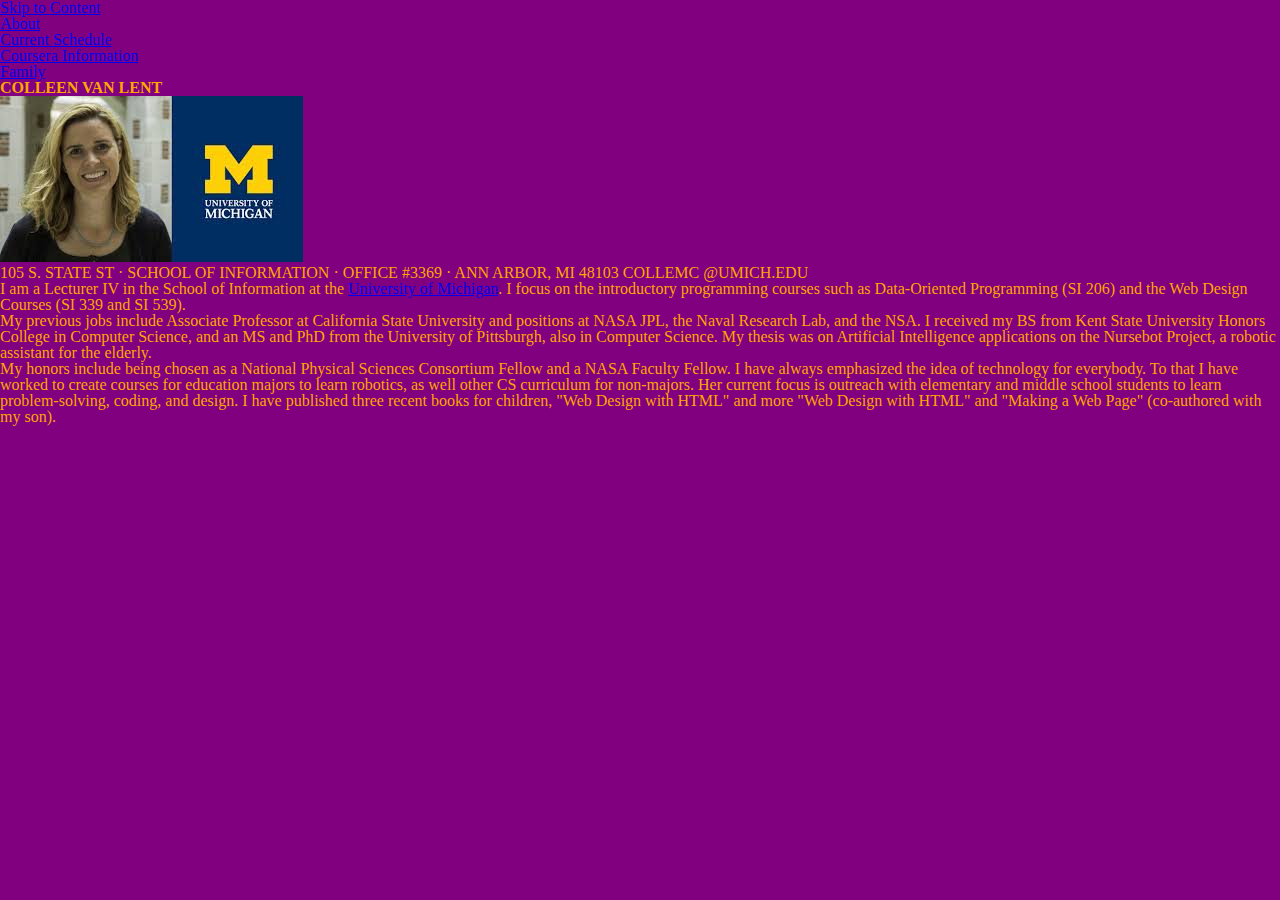
<file: sample-site/sample-site/index.html>
<!DOCTYPE html>
<html lang="en">
<head>
	<meta charset='UTF-8'>
	<link rel="stylesheet" href="css/html5reset.css">
	<link rel="stylesheet" href="css/style.css">
	<title>Collen van Lent</title>
</head>

<body>
	<a href = "#main"> Skip to Content </a>
	<header>
		<nav>
	<ul>
		<li><a href="google.com">About</a></li>
		<li><a href="about.html">Current Schedule</a></li>
		<li><a href="courseral.html">Coursera Information</a></li>
		<li><a href="family.html">Family</a></li>
	</ul>
</nav>
</header>
<main id=main>

<h1>COLLEEN VAN LENT</h1>

<img src = "images/profile.jpeg" alt ="profile picture"/>

<div>
105 S. STATE ST · SCHOOL OF INFORMATION · OFFICE #3369 · ANN ARBOR, MI 48103 
COLLEMC @UMICH.EDU
</div>

<p>I am a Lecturer IV in the School of Information at the <a href="umich.edu">University of Michigan</a>. I focus on the introductory programming courses such as Data-Oriented Programming (SI 206) and the Web Design Courses (SI 339 and SI 539).</p>

<p>My previous jobs include Associate Professor at California State University and positions at NASA JPL, the Naval Research Lab, and the NSA. I received my BS from Kent State University Honors College in Computer Science, and an MS and PhD from the University of Pittsburgh, also in Computer Science. My thesis was on Artificial Intelligence applications on the Nursebot Project, a robotic assistant for the elderly.</p>

<p>My honors include being chosen as a National Physical Sciences Consortium Fellow and a NASA Faculty Fellow. I have always emphasized the idea of technology for everybody. To that I have worked to create courses for education majors to learn robotics, as well other CS curriculum for non-majors. Her current focus is outreach with elementary and middle school students to learn problem-solving, coding, and design. I have published three recent books for children, "Web Design with HTML" and more "Web Design with HTML" and "Making a Web Page" (co-authored with my son).</p>

</body>
</main>
</html>
</file>
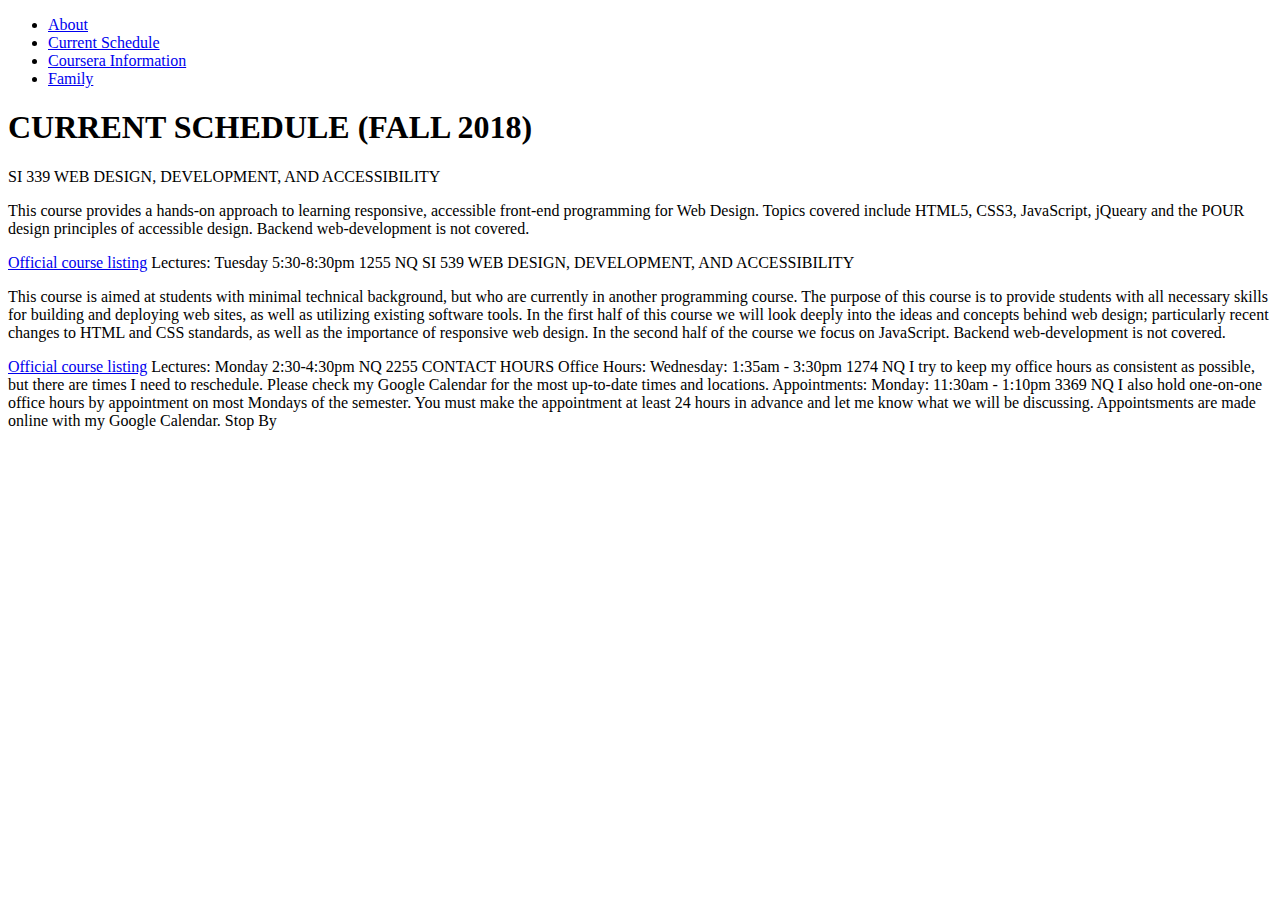
<file: sample-site/sample-site/about.html>
<!DOCTYPE html>
<html lang="en">
<head>
	<meta charset='UTF-8'>
	<title>Collen van Lent</title>
</head>
<ul>
<li><a href="url">About</a></li>
<li><a href="url">Current Schedule</a></li>
<li><a href="url">Coursera Information</a></li>
<li><a href="url">Family</a></li>
</ul>


<h1>CURRENT SCHEDULE (FALL 2018)</h1>
SI 339
WEB DESIGN, DEVELOPMENT, AND ACCESSIBILITY
<p>This course provides a hands-on approach to learning responsive, accessible front-end programming for Web Design. Topics covered include HTML5, CSS3, JavaScript, jQueary and the POUR design principles of accessible design. Backend web-development is not covered.</p>
<a href="url">Official course listing</a>

Lectures:
Tuesday 5:30-8:30pm 1255 NQ
SI 539
WEB DESIGN, DEVELOPMENT, AND ACCESSIBILITY
<p>This course is aimed at students with minimal technical background, but who are currently in another programming course. The purpose of this course is to provide students with all necessary skills for building and deploying web sites, as well as utilizing existing software tools. In the first half of this course we will look deeply into the ideas and concepts behind web design; particularly recent changes to HTML and CSS standards, as well as the importance of responsive web design. In the second half of the course we focus on JavaScript. Backend web-development is not covered.</p>
<a href="url">Official course listing</a>

Lectures:
Monday 2:30-4:30pm NQ 2255 
CONTACT HOURS
Office Hours:
Wednesday: 1:35am - 3:30pm 1274 NQ
I try to keep my office hours as consistent as possible, but there are times I need to reschedule. Please check my Google Calendar for the most up-to-date times and locations.

Appointments:
Monday: 11:30am - 1:10pm 3369 NQ
I also hold one-on-one office hours by appointment on most Mondays of the semester. You must make the appointment at least 24 hours in advance and let me know what we will be discussing. Appointsments are made online with my Google Calendar.

Stop By
</file>
<file: sample-site/sample-site/css/style.css>
body {
	background : purple;
	color : orange;
	size: 125%;
	margins: 2%;
}

p {
	font-family: Palatino Linotype;
}

a:focus {
	color: white;
}
</file>
